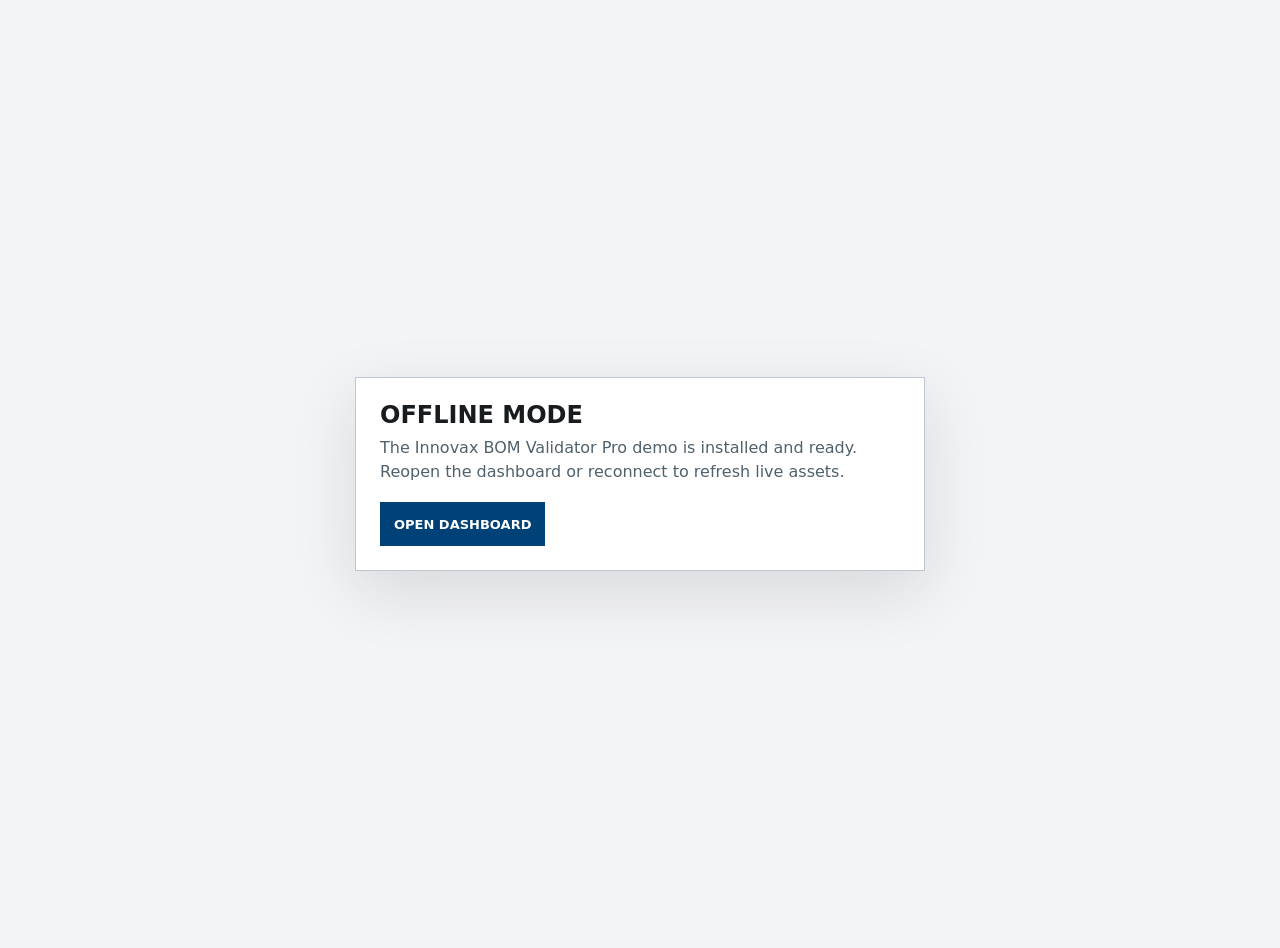
<file: offline.html>
<!doctype html>
<html lang="en">
<head>
  <meta charset="utf-8">
  <meta name="viewport" content="width=device-width, initial-scale=1">
  <meta name="theme-color" content="#004277">
  <title>Innovax BOM Validator Pro - Offline</title>
  <link rel="icon" href="/assets/icon.svg" type="image/svg+xml">
  <link rel="manifest" href="/manifest.webmanifest">
  <style>
    body {
      margin: 0;
      min-height: 100dvh;
      display: grid;
      place-items: center;
      background: #f3f4f6;
      color: #191c1e;
      font-family: Inter, system-ui, sans-serif;
      padding: 24px;
    }
    main {
      width: min(520px, 100%);
      border: 1px solid #c1c7d2;
      background: #fff;
      padding: 24px;
      box-shadow: 0 20px 60px rgba(15, 23, 42, .12);
    }
    h1 {
      margin: 0 0 8px;
      font-size: 24px;
      line-height: 1.1;
      text-transform: uppercase;
    }
    p {
      margin: 0 0 18px;
      color: #50616c;
      line-height: 1.5;
    }
    a {
      display: inline-flex;
      align-items: center;
      min-height: 44px;
      padding: 0 14px;
      background: #004277;
      color: #fff;
      text-decoration: none;
      font-weight: 800;
      text-transform: uppercase;
      font-size: 13px;
    }
  </style>
</head>
<body>
  <main>
    <h1>Offline Mode</h1>
    <p>The Innovax BOM Validator Pro demo is installed and ready. Reopen the dashboard or reconnect to refresh live assets.</p>
    <a href="/">Open Dashboard</a>
  </main>
</body>
</html>
</file>
